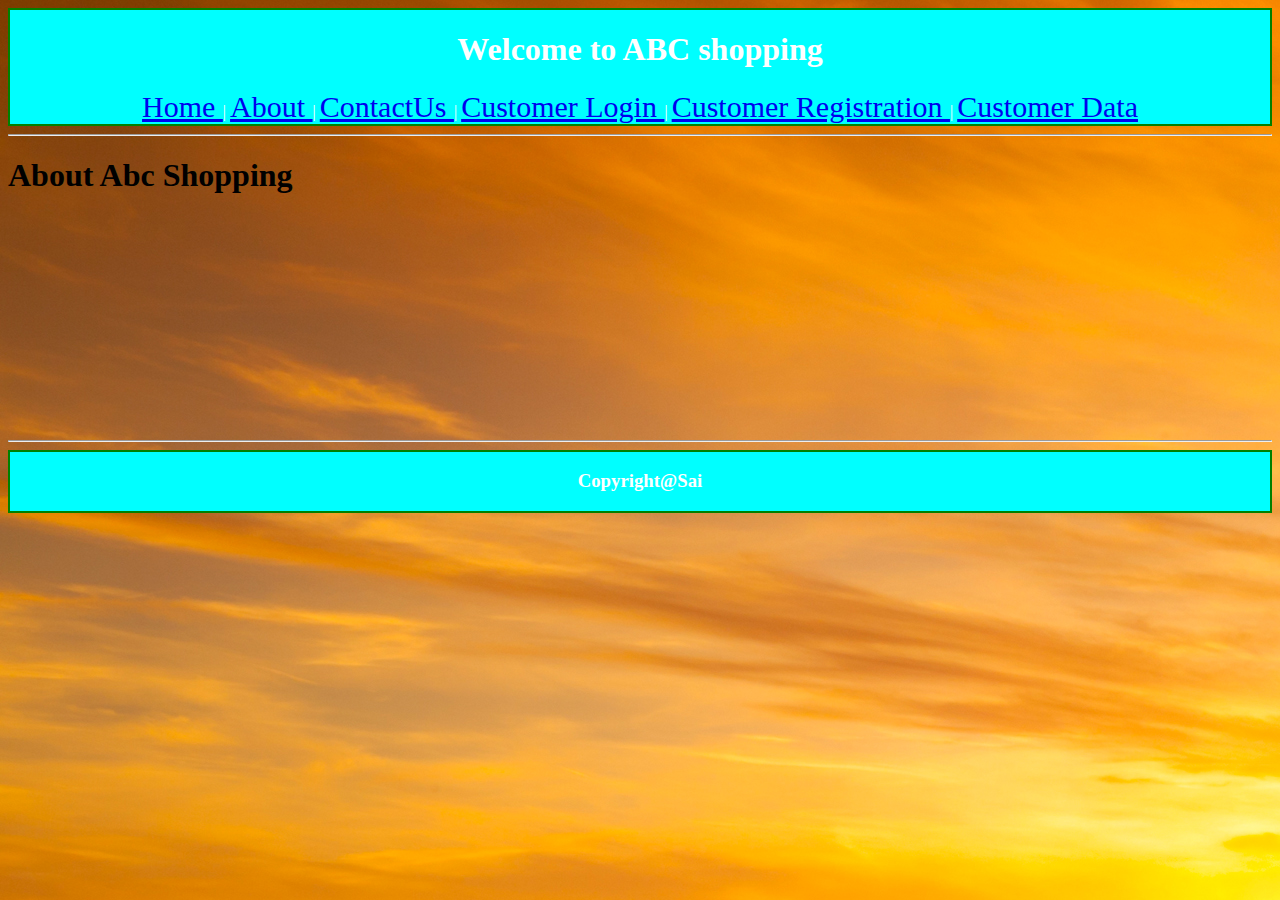
<file: customerpage_edit_delete03/src/main/webapp/index.html>
<!DOCTYPE html>
<html>
  <head>
      <title>home page example</title>
      <script type="text/javascript" src="scripts.js"></script>
      <link rel="stylesheet" href="styles.css"></link>
  </head>
  <body>
     <header>
         <h1>Welcome to ABC shopping</h1>
         <nav>
            <a href="#">
                Home
            </a>   |
            <a href="about.html">
                 About
            </a>  |
              <a href="contact.html">
                ContactUs
              </a> |
              <a href="customerlogin.html">
                Customer Login
              </a> |

              <a href="customerregistration.html">
                Customer Registration
              </a> |

              <a href="CustomerList">
                Customer Data
              </a> 
         </nav>
     </header>
     <hr>
     <dl>
        <dh><h1>About Abc Shopping</h1></dh>
       <!--  <dd>
            It is a institute for training java ,python
        </dd>
        <dd>
            Institute having batches morining and evening
        </dd>
        <dd>
            Institute having  courses in different timings
        </dd>
        <dd>
            Institute having good environment for learning java ,python
        </dd>
        <dd>
            Institute having better faculty
        </dd> -->
    </dl>


     <br><br><br><br><br><br><br><br><br><br><br><br>
     <hr>
     <footer>
         <h3>Copyright@Sai</h3>
     </footer>   
  </body>
</html>
</file>
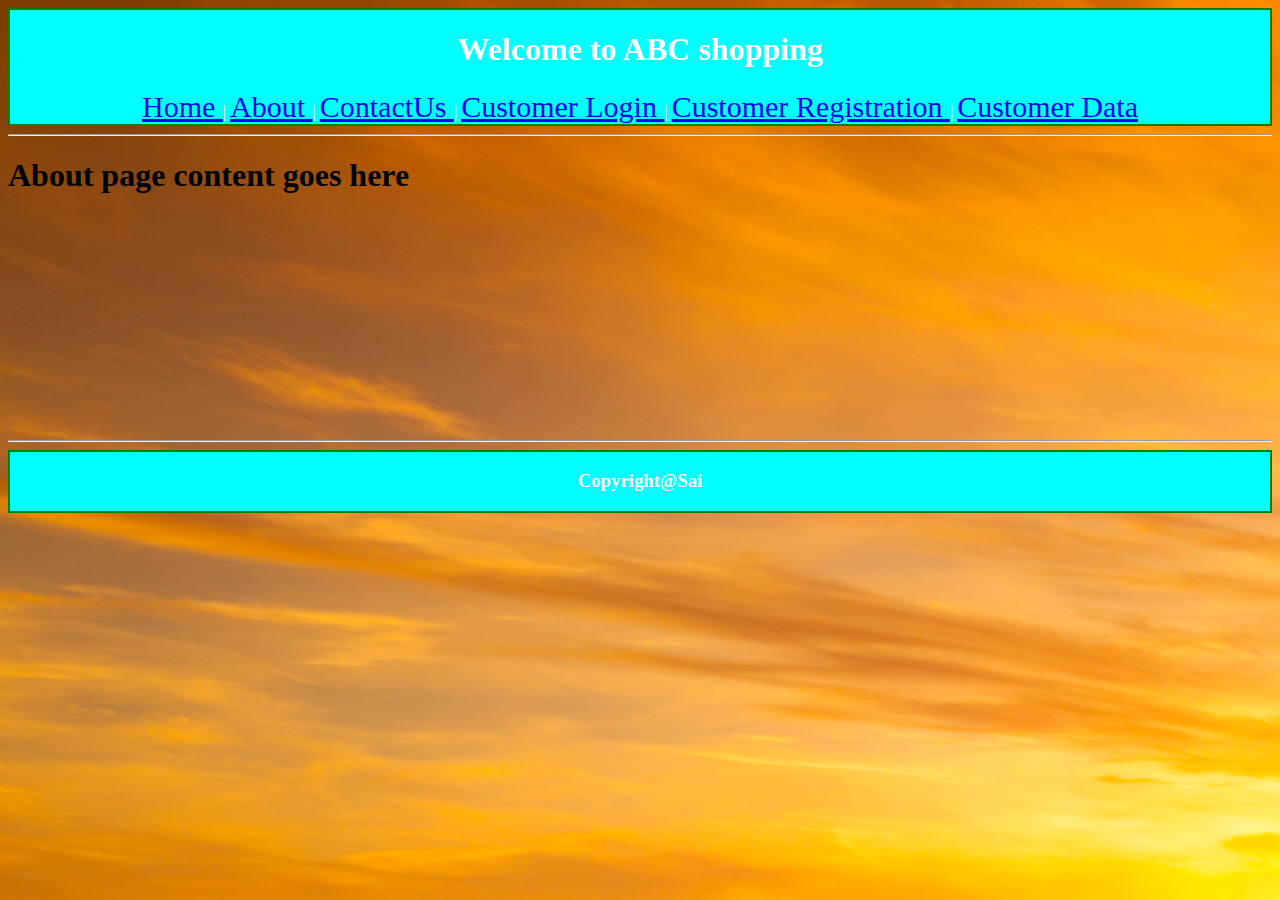
<file: customerpage_edit_delete03/src/main/webapp/about.html>
<!DOCTYPE html>
<html>
  <head>
      <title>about page example</title>
      <script type="text/javascript" src="scripts.js"></script>
      <link rel="stylesheet" href="styles.css"></link>
  </head>
  <body>
     <header>
         <h1>Welcome to ABC shopping</h1>
         <nav>
            <a href="index.html">
                Home
            </a>   |
            <a href="#">
                 About
            </a>  |
              <a href="contact.html">
                ContactUs
              </a> |
              <a href="customerlogin.html">
                Customer Login
              </a> |

              <a href="customerregistration.html">
                Customer Registration
              </a> |

              <a href="CustomerList">
                Customer Data
              </a> 
         </nav>
     </header>
     <hr>
     <h1>About page content goes here</h1>


     <br><br><br><br><br><br><br><br><br><br><br><br>
     <hr>
     <footer>
         <h3>Copyright@Sai</h3>
     </footer>   
  </body>
</html>
</file>
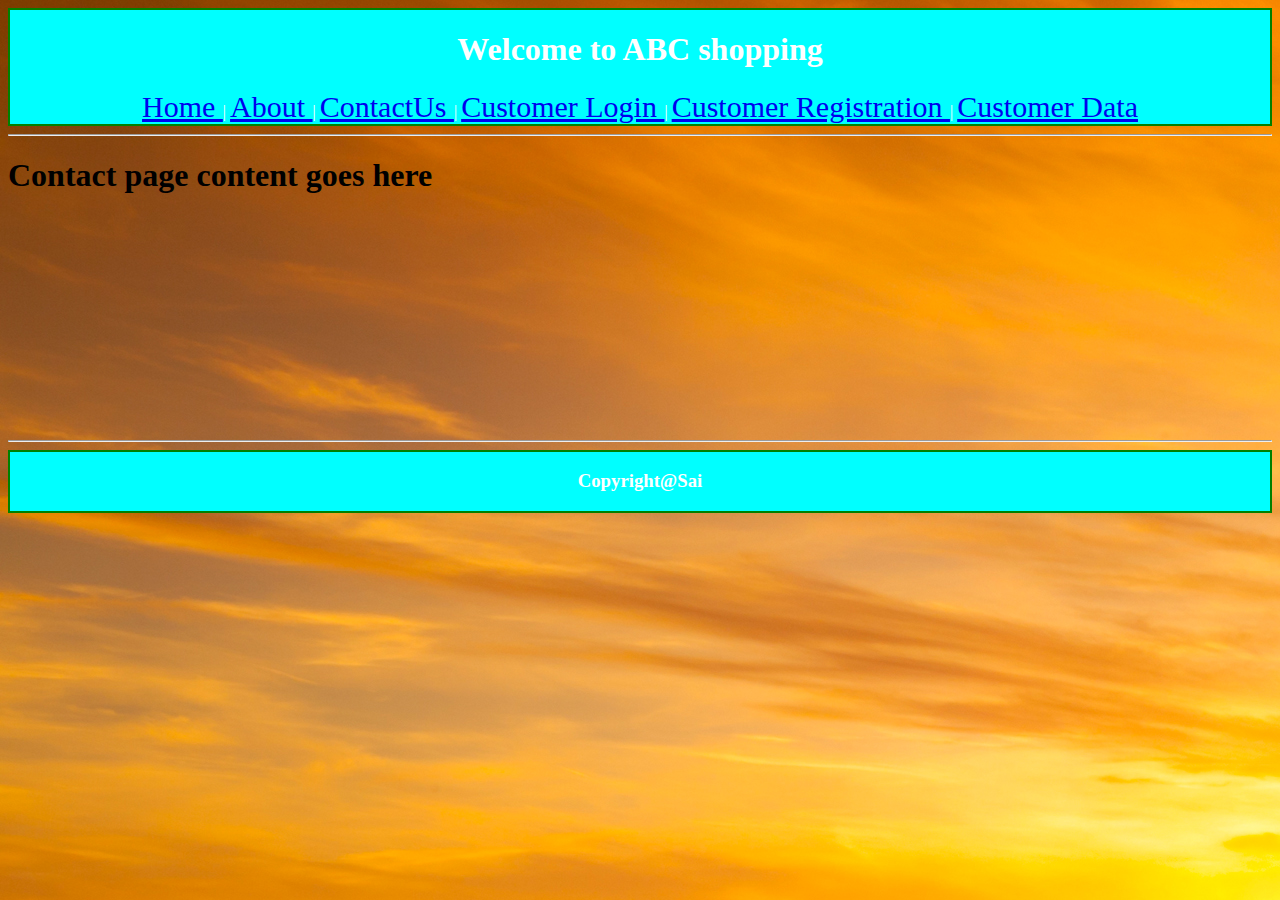
<file: customerpage_edit_delete03/src/main/webapp/contact.html>
<!DOCTYPE html>
<html>
  <head>
      <title>contact page example</title>
      <script type="text/javascript" src="scripts.js"></script>
      <link rel="stylesheet" href="styles.css"></link>
  </head>
  <body>
     <header>
         <h1>Welcome to ABC shopping</h1>
         <nav>
            <a href="index.html">
                Home
            </a>   |
            <a href="about.html">
                 About
            </a>  |
              <a href="#">
                ContactUs
              </a> |
              <a href="customerlogin.html">
                Customer Login
              </a> |

              <a href="customerregistration.html">
                Customer Registration
              </a> |

              <a href="CustomerList">
                Customer Data
              </a> 
         </nav>
     </header>
     <hr>
     <h1>Contact page content goes here</h1>


     <br><br><br><br><br><br><br><br><br><br><br><br>
     <hr>
     <footer>
         <h3>Copyright@Sai</h3>
     </footer>   
  </body>
</html>
</file>
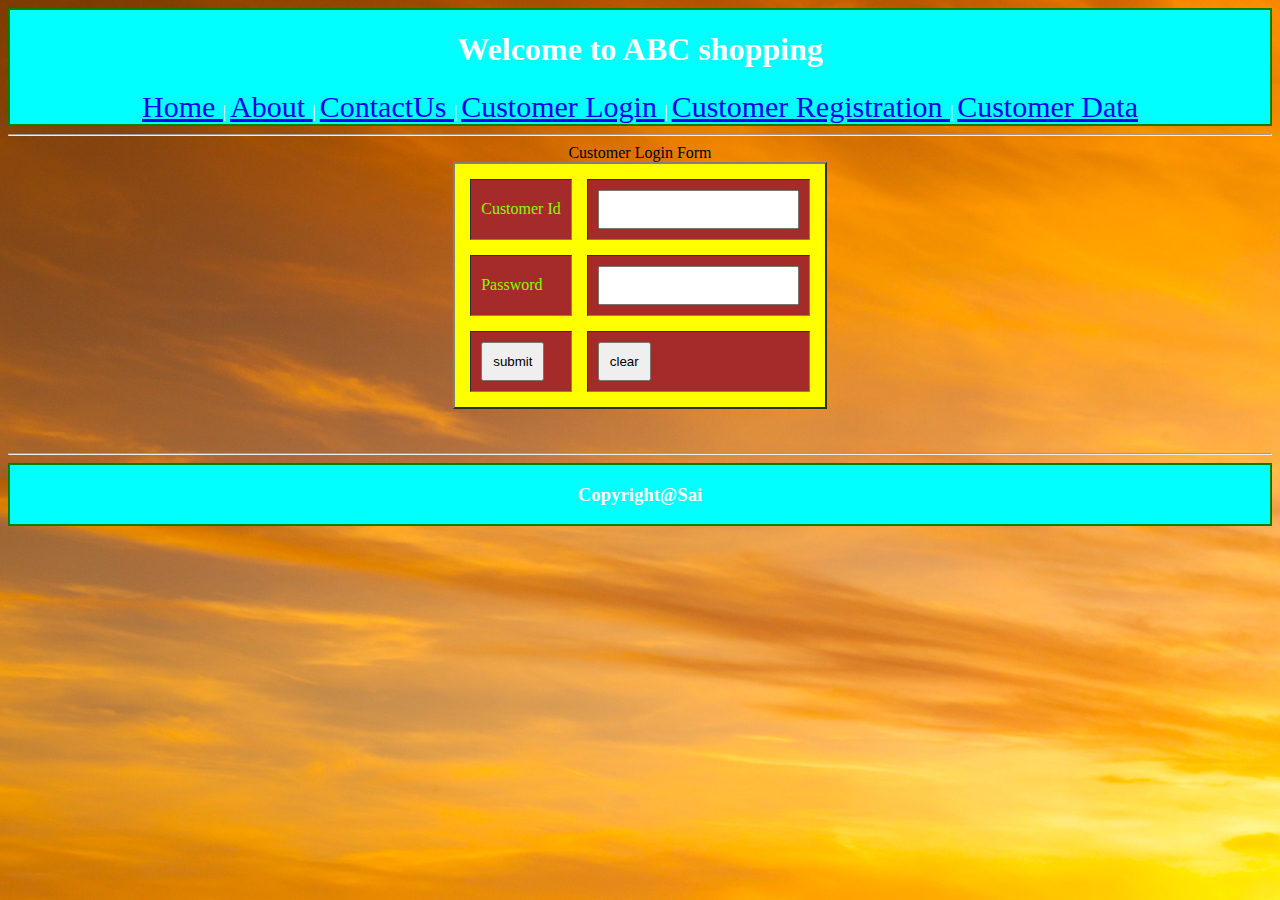
<file: customerpage_edit_delete03/src/main/webapp/customerlogin.html>
<!DOCTYPE html>
<html>
  <head>
      <title>customer login example</title>
      <script type="text/javascript" src="scripts.js"></script>
      <link rel="stylesheet" href="styles.css"></link>
  </head>
  <body>
     <header>
         <h1>Welcome to ABC shopping</h1>
         <nav>
            <a href="index.html">
                Home
            </a>   |
            <a href="about.html">
                 About
            </a>  |
              <a href="contact.html">
                ContactUs
              </a> |
              <a href="#">
                Customer Login
              </a> |

              <a href="customerregistration.html">
                Customer Registration
              </a> |

              <a href="CustomerList">
                Customer Data
              </a> 
         </nav>
     </header>
     <hr>
     <form name="studentform" action="CustomerLoginServlet" method="GET" >
          <table border="2px" align="center" bgcolor="yellow" cellspacing="15px" cellpadding="10px">
             <caption>Customer Login Form</caption>
              <tr>
                  <td><label for="userid">Customer Id</td>
                  <td><input type="text" id="userid" name="userid"></td>
              </tr>
              <tr>
                  <td><label for="passwordid">Password</td>
                  <td><input type="password" id="passwordid" name="passwordname"></td>
              </tr>
              
              <tr>
                  <td><input type="submit" name="submit" id="submit" value="submit"></td>
                  <td><input type="reset" name="submit" id="submit" value="clear"></td>
              </tr>
          </table>
     </form>
     <br><br>
     <hr>
     <footer>
         <h3>Copyright@Sai</h3>
     </footer>   
  </body>
</html>
</file>
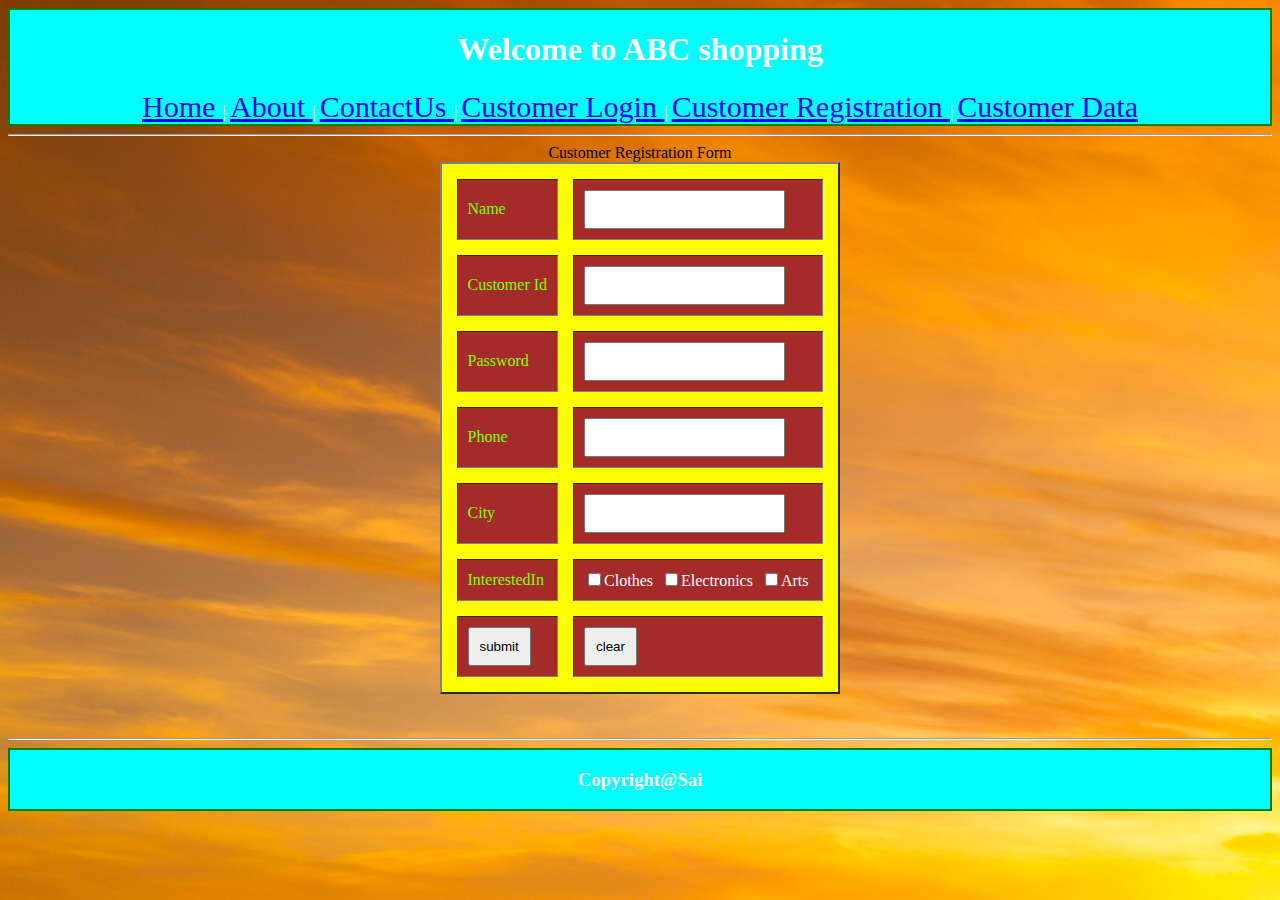
<file: customerpage_edit_delete03/src/main/webapp/customerregistration.html>
<!DOCTYPE html>
<html>
  <head>
      <title>customer registration example</title>
      <script type="text/javascript" src="./scripts.js"></script>
      <link rel="stylesheet" href="styles.css"></link>
  </head>
  <body>
     <header>
         <h1>Welcome to ABC shopping</h1> 
         <nav>
            <a href="index.html">
                Home
            </a>   |
            <a href="about.html">
                 About
            </a>  |
              <a href="contact.html">
                ContactUs
              </a> |
              <a href="customerlogin.html">
                Customer Login
              </a> |

              <a href="#">
                Customer Registration
              </a> |

              <a href="CustomerList">
                Customer Data
              </a> 
         </nav>
     </header>
     <hr>
     <form name="customerform" action="CustomerRegServlet" method="GET">
          <table border="2px" align="center" bgcolor="yellow" cellspacing="15px" cellpadding="10px">
             <caption>Customer Registration Form</caption>
              <tr>
                  <td><label for="username">Name</label></td>
                  <td><input type="text" id="username" name="username" onblur="sfullname()"></td>
              </tr>
              <tr>
                  <td><label for="cid">Customer Id</td>
                  <td><input type="text" id="cid" name="cid" ></td>
              </tr>
              <tr>
                  <td><label for="passwordid">Password</td>
                  <td><input type="password" id="passwordid" name="passwordname"></td>
              </tr>
            <!--   <tr>
                  <td><label for="cpasswordid">Confirm Password</td>
                  <td><input type="password" id="cpasswordid" name="cpasswordname"></td>
              </tr> -->
              <tr>
                  <td><label for="phone">Phone</td>
                  <td><input type="text" id="phone" name="phone"></td>
              </tr>
                 <tr>
                  <td><label for="city">City</td>
                  <td><input type="text" id="city" name="city"></td>
              </tr>
             <!--   <tr>
                  <td><label for="dobid">DOB</td>
                  <td><input type="date" id="dobid" name="dobname"></td>
              </tr>
              <tr>
                  <td><label for="gid">Gender</td>
                  <td><input type="radio" value="Male" id="gid" name="gname">Male &nbsp; 
                    <input type="radio" value="Female" id="gid" name="gname">Female &nbsp; 
                    <input type="radio" value="others" id="gid" name="gname">others &nbsp;</td>
              </tr>-->
              <tr>
                  <td><label for="shopid">InterestedIn</td>
                  <td><input type="checkbox" value="Clothes" id="shopid" name="shopname" >Clothes&nbsp;
                    <input type="checkbox" value="Electronics" id="shopid" name="shopname">Electronics&nbsp;
                    <input type="checkbox" value="Arts" id="shopid" name="shopname">Arts&nbsp;</td>
              </tr>
            <!--   <tr>
                  <td><label for="qid">Qualification</td>
                  <td><select id="qid" name="qname"  >
                          <option value="Select Any Degree">Select Any Degree</option>
                          <option value="UG" >UG</option>
                          <option value="PG">PG</option>
                          <option value="Ph.D">Ph.D</option>
                      </select></td>
              </tr> -->
            <!--  <tr>
                  <td><label for="addrid">Address</td>
                  <td><textarea   name="addrname" id="addrid" rows="10" cols="20" >  </textarea></td>
              </tr>
               <tr>
                  <td><label for="fileid">Upload Resume</td>
                  <td><input type="file" id="fileid" name="fname"></td>
              </tr> -->
              <tr>
                  <td><input type="submit" name="submit" id="submit" value="submit"></td>
                  <td><input type="reset" name="submit" id="submit" value="clear"></td>
              </tr>
          </table>
     </form>
     <br><br>
     <hr>
     <footer>
         <h3>Copyright@Sai</h3>
     </footer>   
  </body>
</html>
</file>
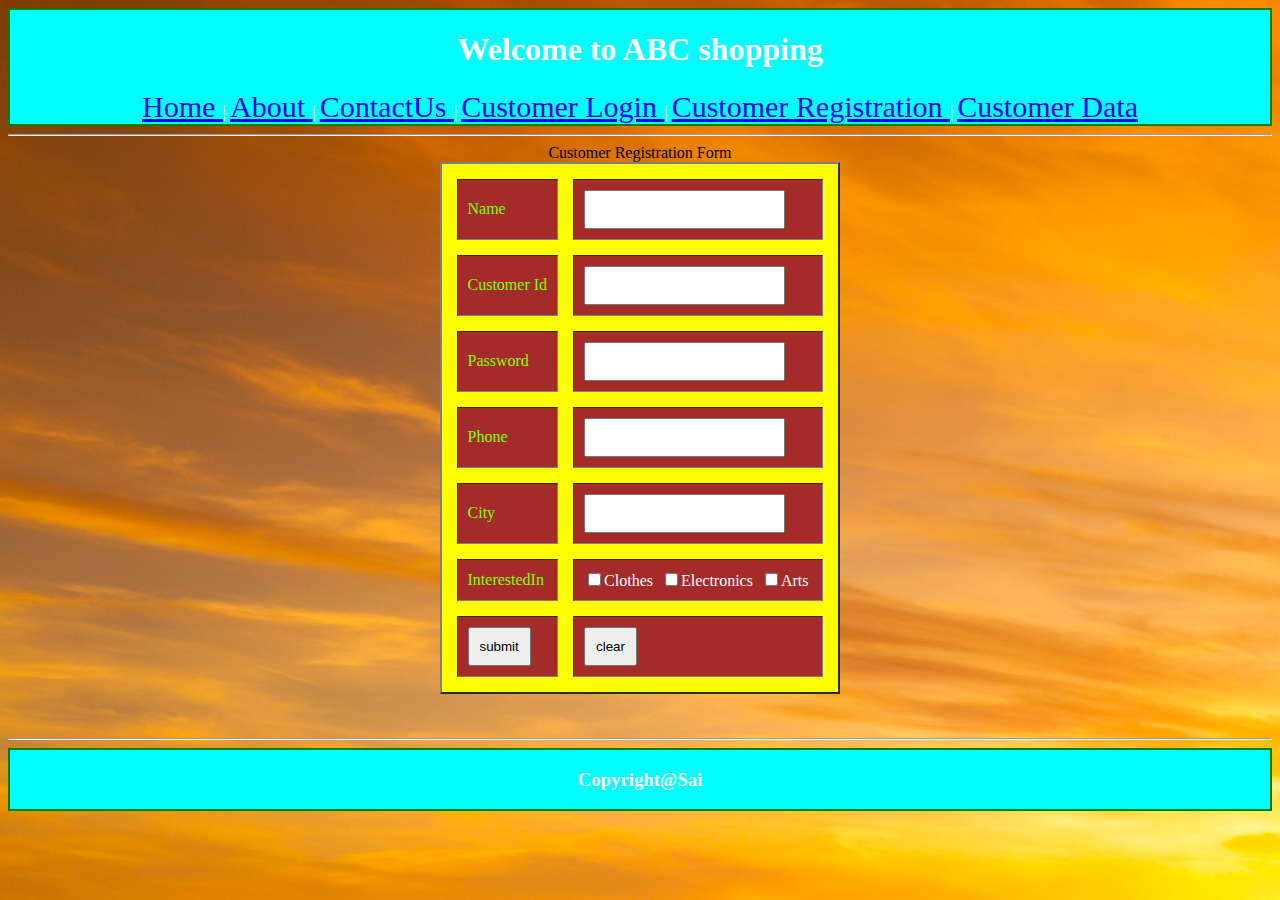
<file: customerpagedemo02/src/main/webapp/customerregistration.html>
<!DOCTYPE html>
<html>
  <head>
      <title>customer registration example</title>
      <script type="text/javascript" src="./scripts.js"></script>
      <link rel="stylesheet" href="styles.css"></link>
  </head>
  <body>
     <header>
         <h1>Welcome to ABC shopping</h1>
         <nav>
            <a href="index.html">
                Home
            </a>   |
            <a href="about.html">
                 About
            </a>  |
              <a href="contact.html">
                ContactUs
              </a> |
              <a href="customerlogin.html">
                Customer Login
              </a> |

              <a href="#">
                Customer Registration
              </a> |

              <a href="CustomerList">
                Customer Data
              </a> 
         </nav>
     </header>
     <hr>
     <form name="studentform" action="CustomerRegServlet" method="GET">
          <table border="2px" align="center" bgcolor="yellow" cellspacing="15px" cellpadding="10px">
             <caption>Customer Registration Form</caption>
              <tr>
                  <td><label for="username">Name</label></td>
                  <td><input type="text" id="username" name="username" onblur="sfullname()"></td>
              </tr>
              <tr>
                  <td><label for="cid">Customer Id</td>
                  <td><input type="text" id="cid" name="cid"></td>
              </tr>
              <tr>
                  <td><label for="passwordid">Password</td>
                  <td><input type="password" id="passwordid" name="passwordname"></td>
              </tr>
            <!--   <tr>
                  <td><label for="cpasswordid">Confirm Password</td>
                  <td><input type="password" id="cpasswordid" name="cpasswordname"></td>
              </tr> -->
              <tr>
                  <td><label for="phone">Phone</td>
                  <td><input type="text" id="phone" name="phone"></td>
              </tr>
                 <tr>
                  <td><label for="city">City</td>
                  <td><input type="text" id="city" name="city"></td>
              </tr>
             <!--   <tr>
                  <td><label for="dobid">DOB</td>
                  <td><input type="date" id="dobid" name="dobname"></td>
              </tr>
              <tr>
                  <td><label for="gid">Gender</td>
                  <td><input type="radio" value="Male" id="gid" name="gname">Male &nbsp; 
                    <input type="radio" value="Female" id="gid" name="gname">Female &nbsp; 
                    <input type="radio" value="others" id="gid" name="gname">others &nbsp;</td>
              </tr>-->
              <tr>
                  <td><label for="shopid">InterestedIn</td>
                  <td><input type="checkbox" value="Clothes" id="shopid" name="shopname">Clothes&nbsp;
                    <input type="checkbox" value="Electronics" id="shopid" name="shopname">Electronics&nbsp;
                    <input type="checkbox" value="Arts" id="shopid" name="shopname">Arts&nbsp;</td>
              </tr>
            <!--   <tr>
                  <td><label for="qid">Qualification</td>
                  <td><select id="qid" name="qname"  >
                          <option value="Select Any Degree">Select Any Degree</option>
                          <option value="UG" >UG</option>
                          <option value="PG">PG</option>
                          <option value="Ph.D">Ph.D</option>
                      </select></td>
              </tr> -->
            <!--  <tr>
                  <td><label for="addrid">Address</td>
                  <td><textarea   name="addrname" id="addrid" rows="10" cols="20" >  </textarea></td>
              </tr>
               <tr>
                  <td><label for="fileid">Upload Resume</td>
                  <td><input type="file" id="fileid" name="fname"></td>
              </tr> -->
              <tr>
                  <td><input type="submit" name="submit" id="submit" value="submit"></td>
                  <td><input type="reset" name="submit" id="submit" value="clear"></td>
              </tr>
          </table>
     </form>
     <br><br>
     <hr>
     <footer>
         <h3>Copyright@Sai</h3>
     </footer>   
  </body>
</html>
</file>
<file: customerpage_edit_delete03/src/main/webapp/styles.css>
body{
	
	background-image: url("sunset.jpg");
}

header,footer{
	border: 2px solid green;
	text-align: center;
	color: white;
	background-color: aqua;
}
table {
	align-items: center;
}
tr {
	color: white;
	background-color: brown;
}
a {
	font-size: 30px;
}
input {
	padding: 10px;
}
label {
	color: chartreuse;
}
</file>
<file: customerpagedemo02/src/main/webapp/styles.css>
body{
	
	background-image: url("sunset.jpg");
}

header,footer{
	border: 2px solid green;
	text-align: center;
	color: white;
	background-color: aqua;
}
table {
	align-items: center;
}
tr {
	color: white;
	background-color: brown;
}
a {
	font-size: 30px;
}
input {
	padding: 10px;
}
label {
	color: chartreuse;
}
</file>
